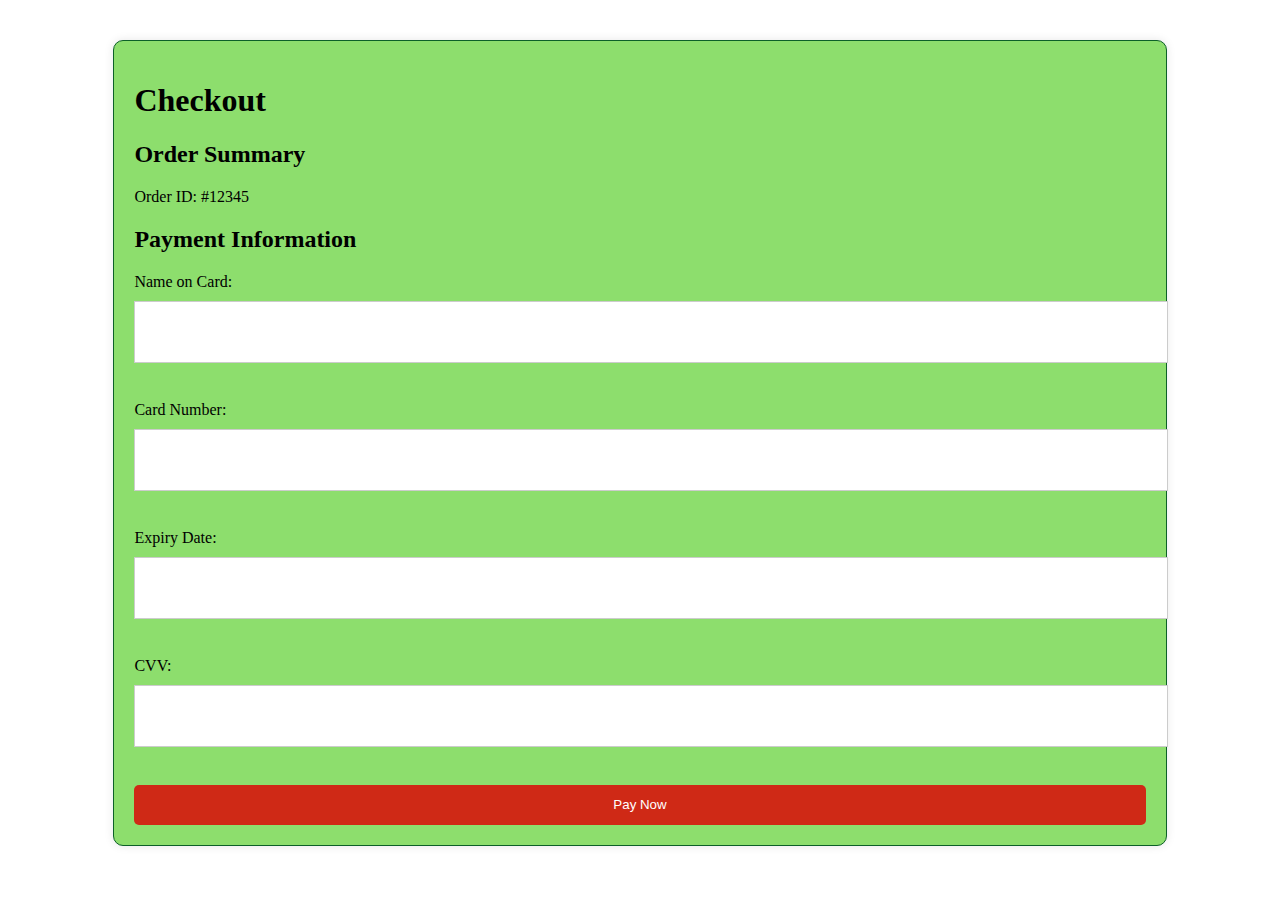
<file: checkout.html>
<!DOCTYPE html>
<html lang="en">
<head>
    <meta charset="UTF-8">
    <meta name="viewport" content="width=device-width, initial-scale=1.0">
    <title>Checkout Page</title>
    <!-- <link rel="stylesheet" href="styles.css"> -->
     <style>
        .container {
    width: 80%;
    margin: 40px auto;
    padding: 20px;
    border: 1px solid #0c6028;
    border-radius: 10px;
    box-shadow: 0 0 10px rgba(0, 0, 0, 0.1);
    background-color: rgb(141, 222, 109);
}

.order-summary {
    margin-bottom: 20px;
}

#payment-form {
    margin-top: 20px;
}

label {
    display: block;
    margin-bottom: 10px;
}

input[type="text"] {
    width: 100%;
    height: 40px;
    margin-bottom: 20px;
    padding: 10px;
    border: 1px solid #ccc;
}

button {
    width: 100%;
    height: 40px;
    background-color: #cf2916;
    color: #fff;
    padding: 10px;
    border: none;
    border-radius: 5px;
    cursor: pointer;
}


button:hover {
    background-color: #6d0707;
}
     </style>
</head>
<body>
    <div class="container">
        <h1>Checkout</h1>
        <div class="order-summary">
            <h2>Order Summary</h2>
            <p>Order ID: #12345</p>
            <!-- <p>Total Amount: $100.00</p> -->
        </div>
        <form id="payment-form">
            <h2>Payment Information</h2>
            <label for="name">Name on Card:</label>
            <input type="text" id="name" name="name"><br><br>
            <label for="card-number">Card Number:</label>
            <input type="text" id="card-number" name="card-number"><br><br>
            <label for="expiry-date">Expiry Date:</label>
            <input type="text" id="expiry-date" name="expiry-date"><br><br>
            <label for="cvv">CVV:</label>
            <input type="text" id="cvv" name="cvv"><br><br>
            <button id="pay-now">Pay Now</button>
        </form>
    </div>
    <script>
document.getElementById("pay-now").addEventListener("click", function() {
    // Payment processing logic here
    alert("Payment successful!");
});
</script>
    <!-- <script src="script.js"></script> -->
</body>
</html>
</file>
